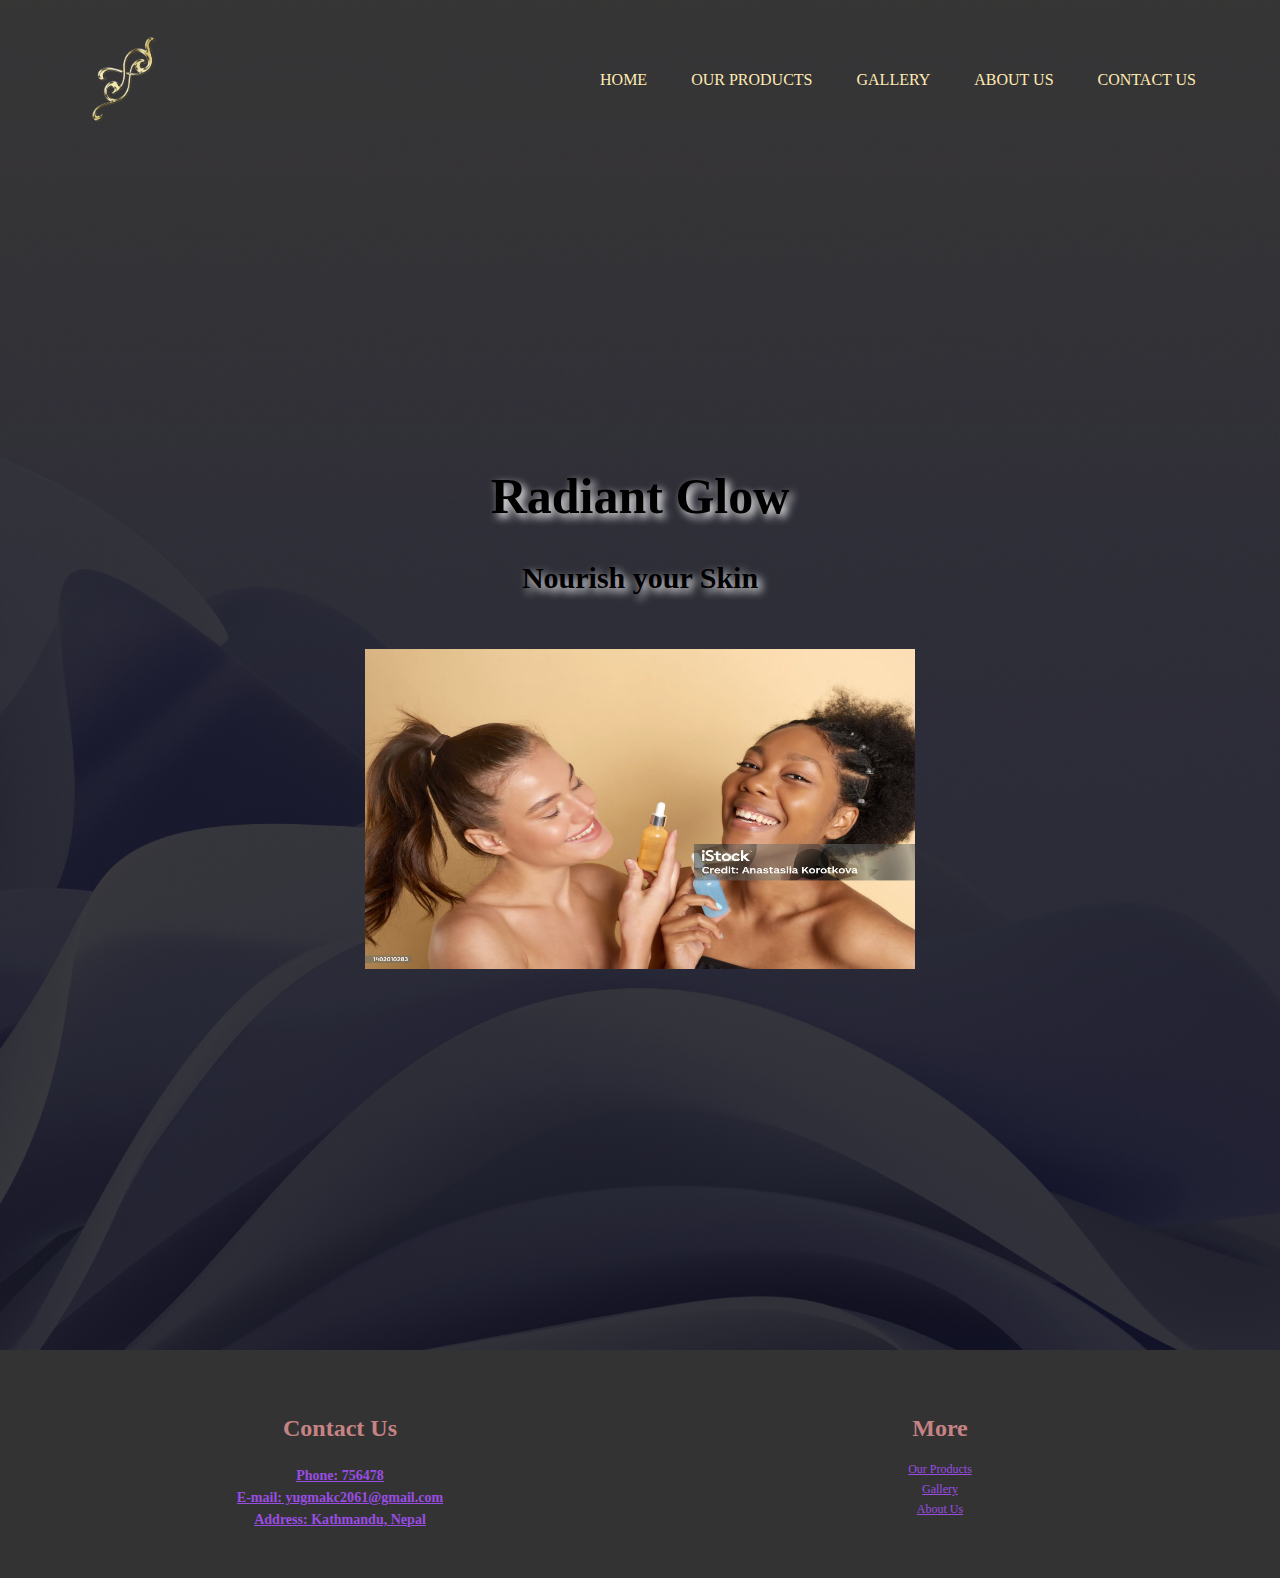
<file: index.html>
<!DOCTYPE html>
<html lang="en">
<head>
    <meta charset="UTF-8">
    <meta name="viewport" content="width=device-width, initial-scale=1.0">
    <title>Homepage</title>
    <link rel="stylesheet" href="style.css">
</head>
<body>
    <div class="homebackground">
        <div class="navb">
            <img src="logoo.png" class="logo">
            <ul>
                <li><a href="index.html">Home</a></li>
                <li><a href="products.html">Our Products</a></li>
                <li><a href="gallery.html">Gallery</a></li>
                <li><a href="aboutus.html">About us</a></li>
                <li><a href="contact.html">Contact us</a></li>
            </ul>
        </div>
    </div>
    <div class="description">
            <h1 style="text-shadow:4px 4px 8px white;color:black; font-size: 50px;">Radiant Glow</p></h1><br><br>
            <h2 style="text-shadow:4px 4px 8px white;color:black; font-size: 30px;">Nourish your Skin</h2><br><br><br>
            <img src="zhome.jpg" style="width: 550px;height: 320px;">
    </div>  
    <footer>
        <div class="footer">
            <div class="footer-container" >
                <div class="box">
            <div class="items">
                <h1>Contact Us</h1><br>
                <h3><a href="contact.html">Phone: 756478 </a></h3>
                <h3><a href="contact.html">E-mail: yugmakc2061@gmail.com</a></h3>
                <h3><a href="contact.html">Address: Kathmandu, Nepal</a></h3>
                    </div>
                    <div class="items">
                        <h1>More</h1><br>
                        <ul class="list">
                            <li><a href="home.html">Our Products</a></li>
                            <li><a href="movies.html">Gallery</a></li>
                            <li><a href="trending.html">About Us </a></li>
                        </ul>
                    </div>
                </div>
            </div>
        </div>
    </footer>
</body>
</html>
</file>
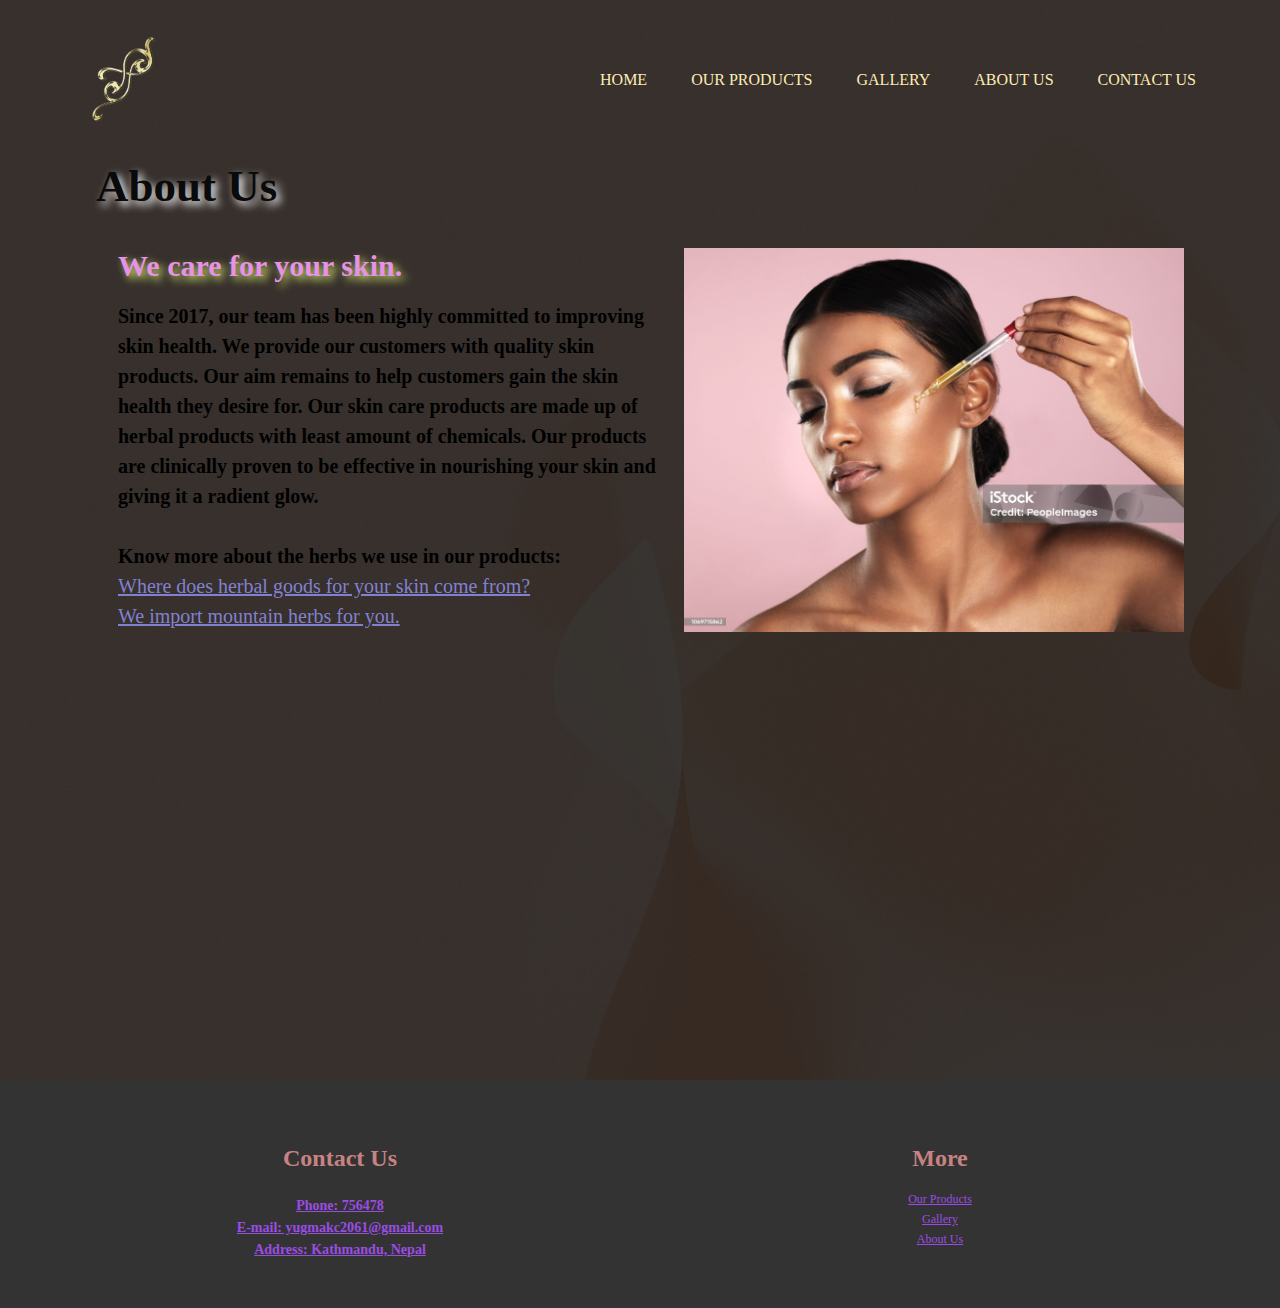
<file: aboutus.html>
<!DOCTYPE html>
<html lang="en">

<head>
    <meta charset="UTF-8">
    <meta name="viewport" content="width=device-width, initial-scale=1.0">
    <title>About Us</title>
    <link rel="stylesheet" href="style.css">
</head>

<body>
    <div class="about">
        <div class="navb">
            <img src="logoo.png" class="logo">
            <ul>
                <li><a href="index.html">Home</a></li>
                <li><a href="products.html">Our Products</a></li>
                <li><a href="gallery.html">Gallery</a></li>
                <li><a href="aboutus.html">About us</a></li>
                <li><a href="contact.html">Contact us</a></li>
            </ul>
        </div>
        <div class="head">
            <div class="heading">
                <h1>About Us</h1><br><br>
            </div>
            <div class="aboutu">
                <div class="content">
                    <h2>We care for your skin.</h2><br>
                    <p><b>Since 2017, our team has been highly committed to improving skin health. We provide our
                            customers with quality skin products. Our aim remains to help customers gain the skin health
                            they desire for. Our skin care products are made up of herbal products with least amount of
                            chemicals. Our products are clinically proven to be effective in nourishing your skin and
                            giving it a radient glow.<br><br>
                            Know more about the herbs we use in our products:</b><br>
                        <a href="https://www.herbalhaven.com/"> Where does herbal goods for your skin come from?
                        </a><br>
                        <a href="https://mountainroseherbs.com/"> We import mountain herbs for you.</a>
                    </p>
                </div>
                <img style="width:500px" height="auto" padding="90%" src="aboutpg.jpg" alt="about us">
            </div>
        </div>
    </div>
    <footer>
        <div class="footer">
            <div class="footer-container">
                <div class="box">
                    <div class="items">
                        <h1>Contact Us</h1><br>
                        <h3><a href="contact.html">Phone: 756478 </a></h3>
                        <h3><a href="contact.html">E-mail: yugmakc2061@gmail.com</a></h3>
                        <h3><a href="contact.html">Address: Kathmandu, Nepal</a></h3>
                    </div>
                    <div class="items">
                        <h1>More</h1><br>
                        <ul class="list">
                            <li><a href="home.html">Our Products</a></li>
                            <li><a href="movies.html">Gallery</a></li>
                            <li><a href="trending.html">About Us </a></li>
                        </ul>
                    </div>
                </div>
            </div>
        </div>
    </footer>
</body>
</html>
</file>
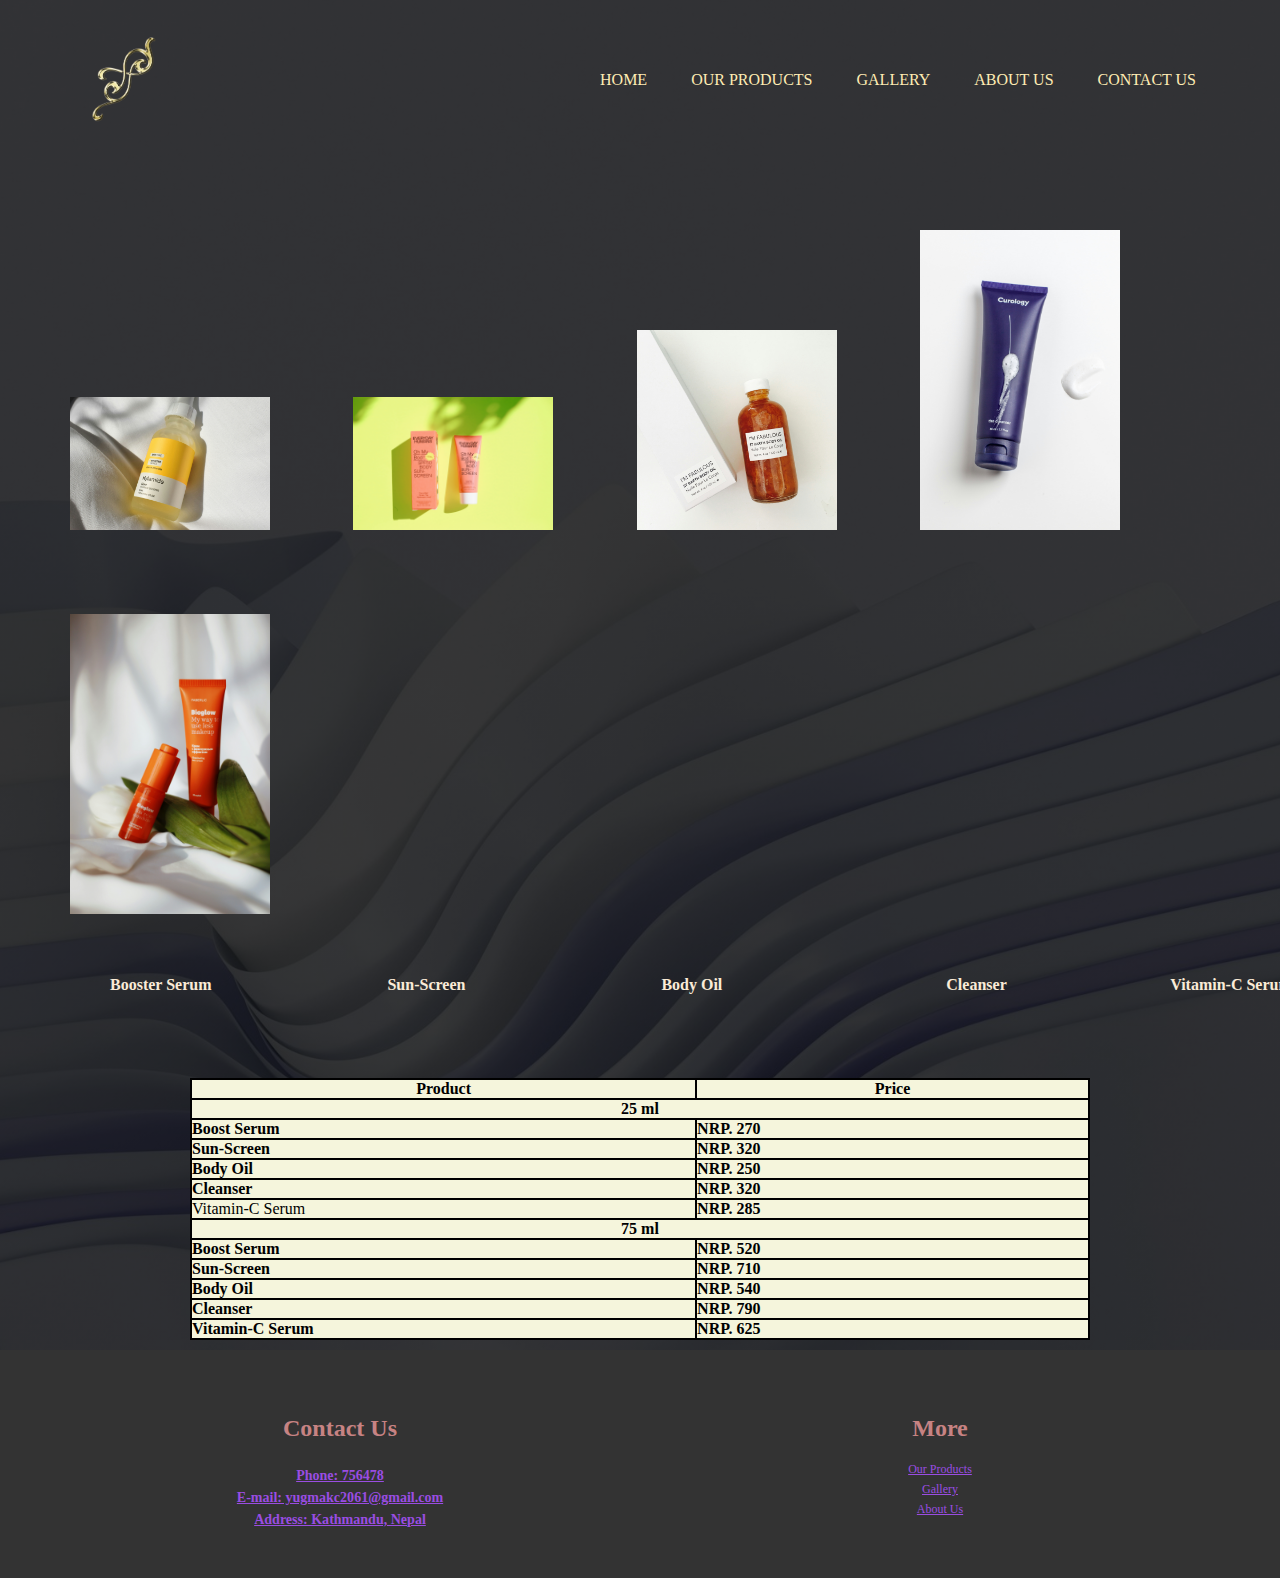
<file: products.html>
<!DOCTYPE html>
<html lang="en">

<head>
    <meta charset="UTF-8">
    <meta name="viewport" content="width=device-width, initial-scale=1.0">
    <title>Products</title>
    <link rel="stylesheet" href="style.css">
    <style>
        table,
        th,
        td {
            background-color: beige;
            border: 2px solid black;
            border-collapse: collapse;
        }

        table {
            width: 900px;
            padding: 10px;
            margin: auto;
        }
    </style>
</head>

<body>
    <div class="prodbackground">
        <div class="navb">
            <img src="logoo.png" class="logo">
            <ul>
                <li><a href="index.html">Home</a></li>
                <li><a href="products.html">Our Products</a></li>
                <li><a href="gallery.html">Gallery</a></li>
                <li><a href="aboutus.html">About us</a></li>
                <li><a href="contact.html">Contact us</a></li>
            </ul>
        </div>
        <div class="prod">
            <img src="p2.jpg" alt="product1"> <img src="p3.jpg" alt="product2"> <img src="p4.jpg" alt="product3"> <img
                src="p5.jpg" alt="product4"> <img src="p1.jpg" alt="product5">
            <pre style="color: antiquewhite; font-size: medium;"><b>
                    Booster Serum                                            Sun-Screen                                                 Body Oil                                                        Cleanser                                         Vitamin-C Serum
            </b>
                
            </pre>
        </div>
        <table>
            <tr>
                <th style="width: 45%;"><b>Product</b></th>
                <th style="width: 35%;"><b>Price</b></th>
            </tr>
            <tr>
                <td colspan="2" align="center"><b>25 ml</b></td>
            </tr>
            <tr>
                <td><b>Boost Serum</b></td>
                <td><b>NRP. 270</b></td>
            </tr>
            <tr>
                <td><b>Sun-Screen</b></td>
                <td><b>NRP. 320</b></td>
            </tr>
            <tr>
                <td><b>Body Oil</b></td>
                <td><b>NRP. 250</b></td>
            </tr>
            <tr>
                <td><b>Cleanser</b></td>
                <td><b>NRP. 320</b></td>
            </tr>
            <tr>
                <td>Vitamin-C Serum</td>
                <td><b>NRP. 285</b></td>
            </tr>
            <tr>
                <td colspan="2" align="center"><b>75 ml</b></td>
            </tr>
            <tr>
                <td><b>Boost Serum</b></td>
                <td><b>NRP. 520</b></td>
            </tr>
            <tr>
                <td><b>Sun-Screen</b></td>
                <td><b>NRP. 710</b></td>
            </tr>
            <tr>
                <td><b>Body Oil</b></td>
                <td><b>NRP. 540</b></td>
            </tr>
            <tr>
                <td><b>Cleanser</b></td>
                <td><b>NRP. 790</b></td>
            </tr>
            <tr>
                <td><b>Vitamin-C Serum</b></td>
                <td><b>NRP. 625</b></td>
            </tr>

        </table>
    </div>
    <footer>
        <div class="footer">
            <div class="footer-container">
                <div class="box">
                    <div class="items">
                        <h1>Contact Us</h1><br>
                        <h3><a href="contact.html">Phone: 756478 </a></h3>
                        <h3><a href="contact.html">E-mail: yugmakc2061@gmail.com</a></h3>
                        <h3><a href="contact.html">Address: Kathmandu, Nepal</a></h3>
                    </div>
                    <div class="items">
                        <h1>More</h1><br>
                        <ul class="list">
                            <li><a href="home.html">Our Products</a></li>
                            <li><a href="movies.html">Gallery</a></li>
                            <li><a href="trending.html">About Us </a></li>
                        </ul>
                    </div>
                </div>
            </div>
        </div>
    </footer>
</body>


</body>

</html>
</body>
</file>
<file: style.css>
*{
    margin: 0;
    padding: 0;
    font-family: Georgia, 'Times New Roman', Times, serif;
}
.navb{
    width: 90%;
    margin: auto;
    padding: 20px 0;
    display: flex;
    align-items: center;
    justify-content: space-between;
}
.logo{
    width: 120px;
    cursor: pointer;
}
.navb ul li{
    list-style: none;
    display: inline-block;
    margin: 0 20px;
}
.navb ul li a{
    text-decoration: none;
    color: #FFECB3;
    text-transform: uppercase;
}
.navb ul li a:hover{
    color:black;
    background: wheat;
}
.description{
    display: block;
    width: 100%;
    position: absolute;
    top: 80%;
    transform: translateY(-50%);
    text-align:center;
}
.dbox{
    display: block;
}

.homebackground{
    width: 100%;
    height: 150vh;
    background-image: linear-gradient(rgba(0,0,0,0.75),rgba(0,0,0,0.75)),url(homepage.jpg);
    background-size: cover;
    background-position: center;
}
.gallbackground{
    width: 100%;
    height: 160vh;
    background-image: linear-gradient(rgba(0,0,0,0.75),rgba(0,0,0,0.75)),url(zglphoto.jpg);
    background-size: cover;
    background-position: center;
}
.prodbackground{
    width: 100%;
    height: 150vh;
    background-image: linear-gradient(rgba(0,0,0,0.75),rgba(0,0,0,0.75)),url(prod.jpg);
    background-size: cover;
    background-position: center;
}
.prod{
    top:50%;
    margin: 0;
    padding: 30px;
    font-size: small;
}
.prod img{
    top:40%;
    margin: 0;
    padding: 40px;
    width: 200px;
    height: auto;
}
.gallery{
    text-align: center;
    color: antiquewhite;
}
.gallery img{
    top:60%;
    margin: 0;
    padding: 40px;
    width: 400px;
    height: auto;
}
.about{
    width: 100%;
    height: 120vh;
    background-image: linear-gradient(rgba(0,0,0,0.75),rgba(0,0,0,0.75)),url(about.jpg);
    background-size: cover;
    background-position: center;
}
.head .heading{
    width: 85%;
    margin:auto;
    text-align: left;
    text-shadow:4px 4px 8px white;
    color:black;
}
.head .heading h1{
    color: rgb(10, 10, 10);
    font-size: 45px;
    top: 20%;
}
.aboutu{
    width: 85%;
    margin: auto;
    display: flex;
    justify-content: space-between;
    align-items: center;
}
.content{
    top: 35%;
    width: 50%;
    margin: auto;
}
.content a{
    color:rgb(129, 129, 208);
}
.content h2{
    font-size: 30px;
    color: rgb(230, 146, 230);
    text-shadow:4px 4px 8px rgb(222, 244, 114);
}
.content p{
    color: black;
    font-size: 20px;
    line-height: 1.5;
    top: 25%;
}
.content img{
    top:40%;
    padding-right: 10%;
}
.contact{
    width: 100%;
    height: 150vh;
    background-image: linear-gradient(rgba(0,0,0,0.75),rgba(0,0,0,0.75)),url(contact.jpg);
    background-size: cover;
    background-position: center;
}
.contactpg{
    width: 80%;
    margin: 60px auto;
    display: flex;
    justify-content: center;
    padding: 30px;
}
.contact_us .contact_content{
    width: 100%;
    padding: 60px;
    justify-content: center;

}
.contact_us h1{
    font-size: 40px;
    margin-bottom: 30px;
    color:rgb(14, 14, 14);
    text-shadow:4px 4px 8px rgb(222, 244, 114);
    justify-content: center;
}
.contact_content h1{
    font-size: 30px;
    margin-bottom: 15px;
    color:black

}
.contact_content p{
    color:black;
    font-size: 20px;
    line-height: 1.4;
}

label{
    color:black;
    font-size: 20px;
    display: block;
    margin-top: 12px;
    margin-bottom: 5px;
}
input, textarea{
    width: 60%;
    padding: 12px;
    border-radius: 5px;
    border: none;
    outline: none;
}
button{
    font-size: 20px;
    background-color: bisque;
    color:black;
    border: none;
    border-radius: 5px;
    padding: 10px 20px;
    cursor: pointer;
    margin-top: 15px;
}
a{
    color:rgb(154, 77, 226);
}
.footer-container {
    background-color:#333; color: rgb(199, 131, 131);
    padding: 20px;
    padding-top: 30px;
    padding-bottom: 30;
    display: flex;
    justify-content: space-around;
    margin-top: 5px; /* Reduced margin-top */

}

li a:hover {
    background-color: rgb(215, 194, 37);
}

.box {
    display: flex;
    justify-content: space-between;
    width: 100%;
    height: 50%;
    padding: 10px;
}

.items {
    flex: 1;
    margin: 5px;
    font-size: 12px; 
    
}

.items h1, .items h3 {
    margin: 5px 0;
}

.list {
    list-style-type: none;
    padding: 0;
}

.list li {
    margin-bottom: 5px;
}


.footer { text-align: center; padding: 10px; background-color: #333; color: rgb(199, 131, 131); }
</file>
